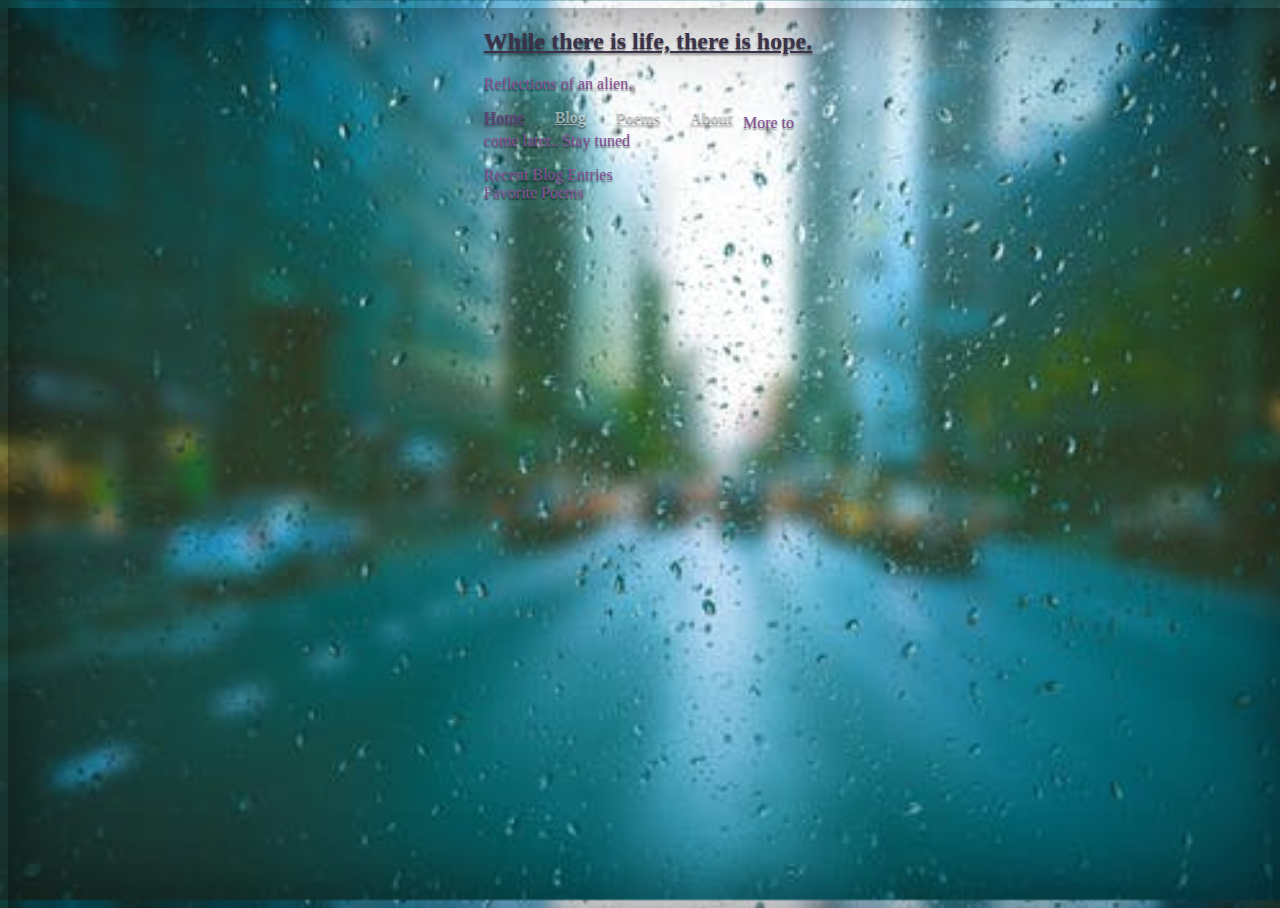
<file: index.html>
<!DOCTYPE html>
<html>
    <head>
        <title>Reflections of an alien</title>

        <!-- Required meta tags (from getbootstrap.com)-->
        <meta charset="utf-8">
        <meta name="viewport" content="width=device-width, initial-scale=1, shrink-to-fit=no">


        <!--Bootstrap css-->
        <link rel="stylesheet" href="https://stackpath.bootstrapcdn.com/bootstrap/4.1.1/css/bootstrap.min.css" integrity="sha384-WskhaSGFgHYWDcbwN70/dfYBj47jz9qbsMId/iRN3ewGhXQFZCSftd1LZCfmhktB" crossorigin="anonymous">
        <!--Custom css-->
        <link rel="stylesheet" href="./styles/main.css">
    </head>
    <body class="text-center" id="home">
        <div class="container-fluid">
            <!--Header-->
            <header class="title mb-auto">
				<div class="inner">
					<h2 class="mt-2">
						<a href="#">While there is life, there is hope.</a>
					</h2>
					<p>Reflections of an alien.</p>
					<nav class="nav nav-main">
						<a class="nav-link active" href="#">Home</a>
						<a class="nav-link" href="./blog.html">Blog</a>
						<a class="nav-link" href="./poems.html">Poems</a>
						<a class="nav-link" href="./about.html">About</a>
					</nav>
				</div>
			</header>
			<!--Content-->
			<content class="inner cover container-fluid">
                <h4></h4>

                <p>More to come later.. Stay tuned</p>
                <div class="container">
                  <div class="row">
                    <div class="col-sm-8">
                      Recent Blog Entries
                    </div>
                    <div class="col-sm-4">
                      Favorite Poems
                    </div>
                  </div>
                </div>

			</content>
            <footer class="footer">

            </footer>


        </div>


        <!--Bootstrap libraries-->
        <script src="https://code.jquery.com/jquery-3.3.1.slim.min.js" integrity="sha384-q8i/X+965DzO0rT7abK41JStQIAqVgRVzpbzo5smXKp4YfRvH+8abtTE1Pi6jizo" crossorigin="anonymous"></script>
        <script src="https://cdnjs.cloudflare.com/ajax/libs/popper.js/1.14.3/umd/popper.min.js" integrity="sha384-ZMP7rVo3mIykV+2+9J3UJ46jBk0WLaUAdn689aCwoqbBJiSnjAK/l8WvCWPIPm49" crossorigin="anonymous"></script>
        <script src="https://stackpath.bootstrapcdn.com/bootstrap/4.1.1/js/bootstrap.min.js" integrity="sha384-smHYKdLADwkXOn1EmN1qk/HfnUcbVRZyYmZ4qpPea6sjB/pTJ0euyQp0Mk8ck+5T" crossorigin="anonymous"></script>
    </body>
</html>
</file>
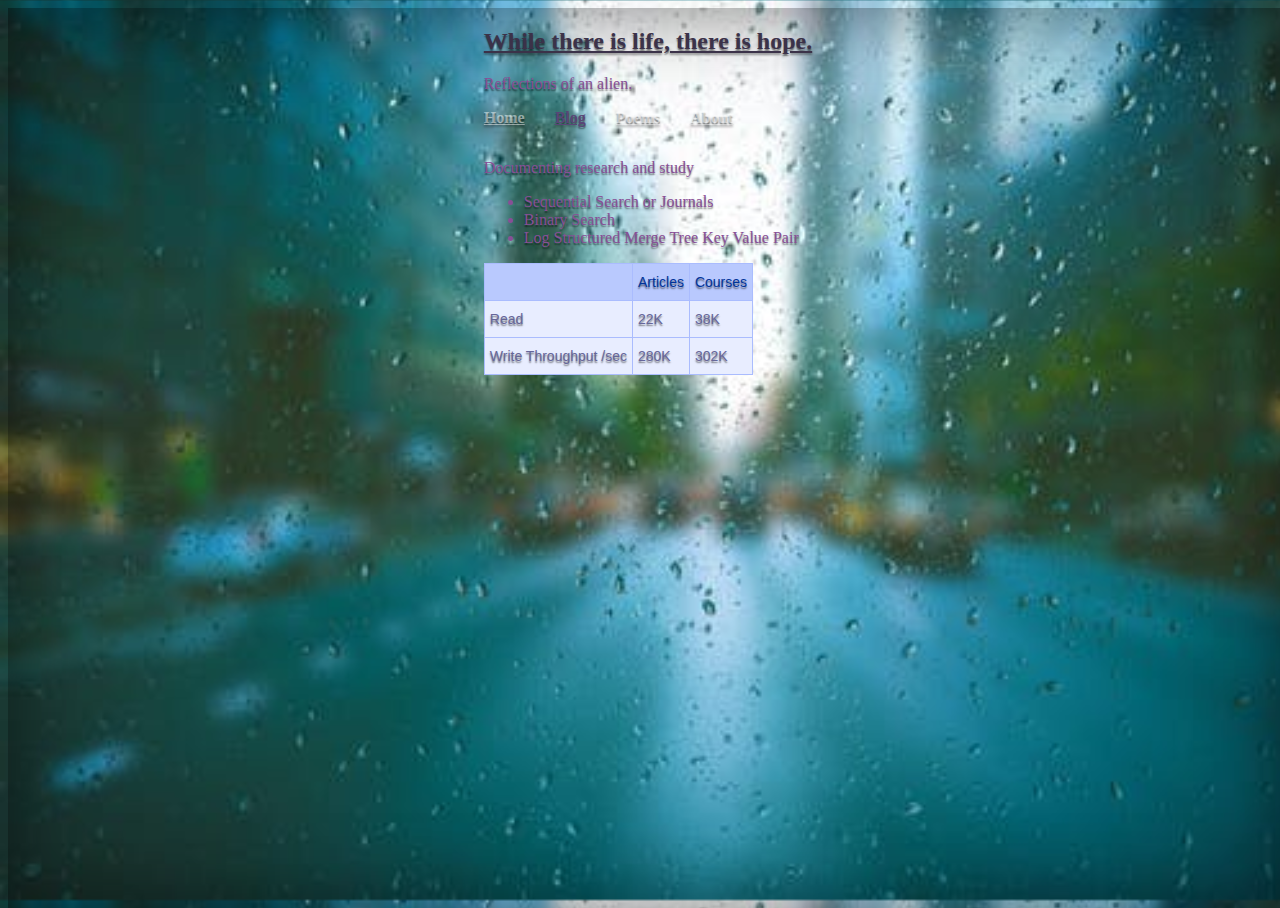
<file: blog.html>
<!DOCTYPE html>
<html>
    <head>
        <title>Reflections of an alien</title>

        <!-- Required meta tags (from getbootstrap.com)-->
        <meta charset="utf-8">
        <meta name="viewport" content="width=device-width, initial-scale=1, shrink-to-fit=no">


        <!--Bootstrap css-->
        <link rel="stylesheet" href="https://stackpath.bootstrapcdn.com/bootstrap/4.1.1/css/bootstrap.min.css" integrity="sha384-WskhaSGFgHYWDcbwN70/dfYBj47jz9qbsMId/iRN3ewGhXQFZCSftd1LZCfmhktB" crossorigin="anonymous">
        <!--Custom css-->
        <link rel="stylesheet" href="./styles/main.css">
    </head>
    <body class="text-center" id="home">
        <div class="container-fluid">
            <!--Header-->
            <header class="title mb-auto">
				<div class="inner">
					<h2 class="mb-0">
						<a href="#">While there is life, there is hope.</a>
					</h2>
					<p>Reflections of an alien.</p>
					<nav class="nav nav-main">
						<a class="nav-link" href="./index.html">Home</a>
						<a class="nav-link active" href="#">Blog</a>
						<a class="nav-link" href="./poems.html">Poems</a>
						<a class="nav-link" href="./about.html">About</a>
					</nav>
				</div>
			</header>
			<!--Content-->
			<div class="content">
			    <br/>

                <p>Documenting research and study</p>
                <ul>
                	<li>Sequential Search or Journals</li>
                	<li>Binary Search</li>
                	<li>Log Structured Merge Tree Key Value Pair</li>
                </ul>
                <table class="tg">
                  <tr>
                    <th class="tg-us36"></th>
                    <th class="tg-us36">Articles</th>
                    <th class="tg-us36">Courses</th>
                  </tr>
                  <tr>
                    <td class="tg-us36">Read</td>
                    <td class="tg-us36">22K</td>
                    <td class="tg-us36">38K</td>
                  </tr>
                  <tr>
                    <td class="tg-us36">Write Throughput /sec</td>
                    <td class="tg-us36">280K</td>
                    <td class="tg-us36">302K</td>
                  </tr>
                </table>
			</div>



        </div>


        <!--Bootstrap libraries-->
        <script src="https://code.jquery.com/jquery-3.3.1.slim.min.js" integrity="sha384-q8i/X+965DzO0rT7abK41JStQIAqVgRVzpbzo5smXKp4YfRvH+8abtTE1Pi6jizo" crossorigin="anonymous"></script>
        <script src="https://cdnjs.cloudflare.com/ajax/libs/popper.js/1.14.3/umd/popper.min.js" integrity="sha384-ZMP7rVo3mIykV+2+9J3UJ46jBk0WLaUAdn689aCwoqbBJiSnjAK/l8WvCWPIPm49" crossorigin="anonymous"></script>
        <script src="https://stackpath.bootstrapcdn.com/bootstrap/4.1.1/js/bootstrap.min.js" integrity="sha384-smHYKdLADwkXOn1EmN1qk/HfnUcbVRZyYmZ4qpPea6sjB/pTJ0euyQp0Mk8ck+5T" crossorigin="anonymous"></script>
    </body>
</html>
</file>
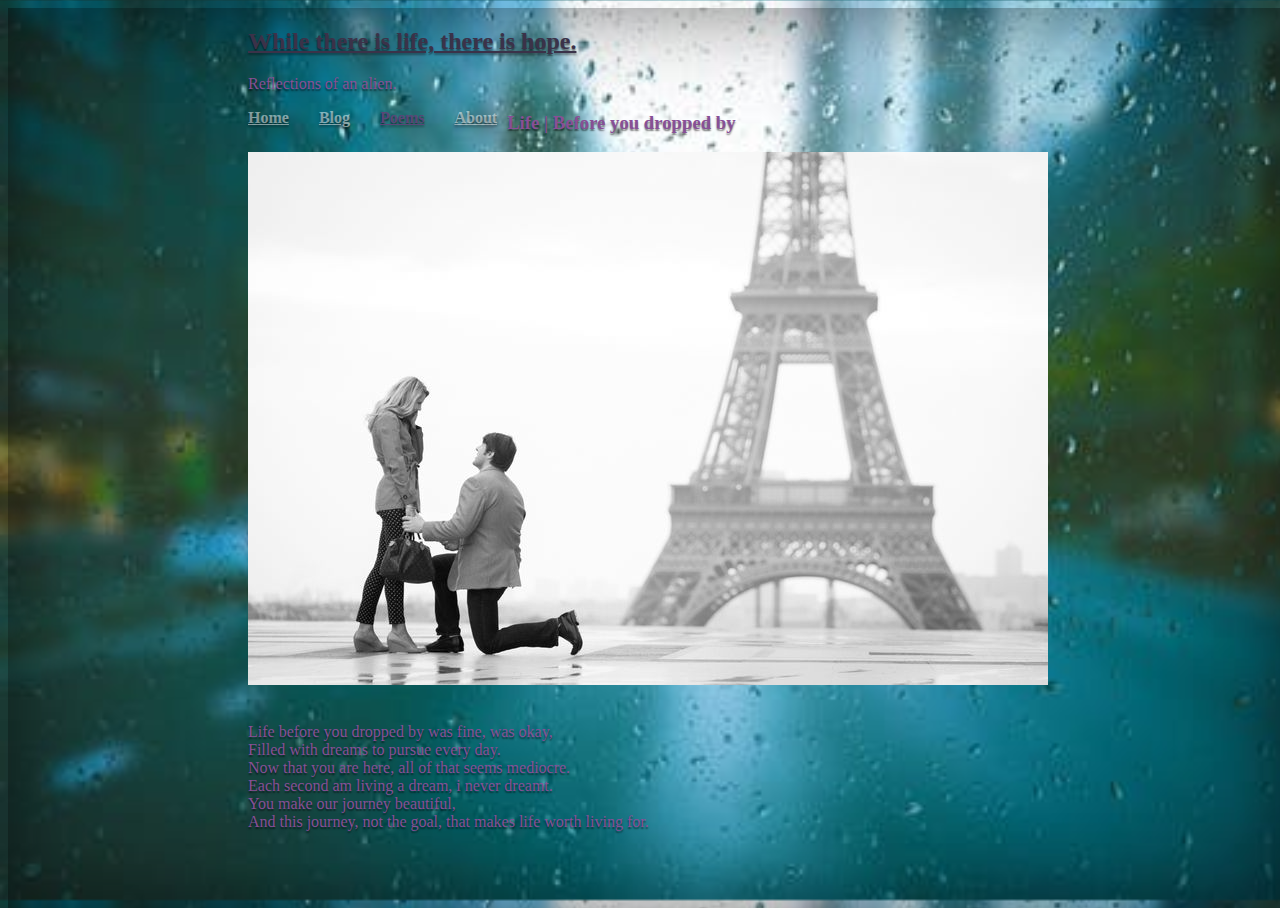
<file: poems.html>
<!DOCTYPE html>
<html>
    <head>
        <title>Reflections of an alien</title>

        <!-- Required meta tags (from getbootstrap.com)-->
        <meta charset="utf-8">
        <meta name="viewport" content="width=device-width, initial-scale=1, shrink-to-fit=no">


        <!--Bootstrap css-->
        <link rel="stylesheet" href="https://stackpath.bootstrapcdn.com/bootstrap/4.1.1/css/bootstrap.min.css" integrity="sha384-WskhaSGFgHYWDcbwN70/dfYBj47jz9qbsMId/iRN3ewGhXQFZCSftd1LZCfmhktB" crossorigin="anonymous">
        <!--Custom css-->
        <link rel="stylesheet" href="./styles/main.css">
    </head>
    <body class="text-center" id="home">
        <div class="container-fluid">
            <!--Header-->
           <header class="title mb-auto">
				<div class="inner">
					<h2 class="mb-0">
						<a href="#">While there is life, there is hope.</a>
					</h2>
					<p>Reflections of an alien.</p>
					<nav class="nav nav-main">
						<a class="nav-link" href="./index.html">Home</a>
						<a class="nav-link" href="./blog.html">Blog</a>
						<a class="nav-link active" href="#">Poems</a>
						<a class="nav-link" href="./about.html">About</a>
					</nav>
				</div>
			</header>
			<!--Content-->
			<content>
                <div class="text-center">
                    <div>
                        <h3>
                            Life | Before you dropped by
                        </h3>
                        <image src="resources/poem1.jpg"></image>
                        <p> <br />
                            Life before you dropped by was fine, was okay,<br />
                            Filled with dreams to pursue every day.<br />
                            Now that you are here, all of that seems mediocre.<br />
                            Each second am living a dream, i never dreamt.<br />
                            You make our journey beautiful,<br />
                            And this journey, not the goal, that makes life worth living for.<br />
                        </p>
                    </div>
                </div>
			</content>



        </div>


        <!--Bootstrap libraries-->
        <script src="https://code.jquery.com/jquery-3.3.1.slim.min.js" integrity="sha384-q8i/X+965DzO0rT7abK41JStQIAqVgRVzpbzo5smXKp4YfRvH+8abtTE1Pi6jizo" crossorigin="anonymous"></script>
        <script src="https://cdnjs.cloudflare.com/ajax/libs/popper.js/1.14.3/umd/popper.min.js" integrity="sha384-ZMP7rVo3mIykV+2+9J3UJ46jBk0WLaUAdn689aCwoqbBJiSnjAK/l8WvCWPIPm49" crossorigin="anonymous"></script>
        <script src="https://stackpath.bootstrapcdn.com/bootstrap/4.1.1/js/bootstrap.min.js" integrity="sha384-smHYKdLADwkXOn1EmN1qk/HfnUcbVRZyYmZ4qpPea6sjB/pTJ0euyQp0Mk8ck+5T" crossorigin="anonymous"></script>
    </body>
</html>
</file>
<file: styles/main.css>
html,
body {
  height: 100%;
	width: 100%;
}

body {
  display: -ms-flexbox;
  display: -webkit-box;
  display: flex;
  -ms-flex-pack: center;
  -webkit-box-pack: center;
  justify-content: center;
  color: #884f96;
  font-weight: 500;
  font-size: 1em;
  text-shadow: 0 .1rem .1rem rgba(0, 0, 0, .5);
  box-shadow: inset 0 0 5rem rgba(0, 0, 0, .5);
}

.cover-container {
  min-width: 64em;
  max-width: 70em;
}


/*Header*/


.title {
  margin-bottom: 1em;
	font-size: 1em;
}

.nav-main .nav-link {
  padding: .25rem 0;
  margin-right: 10px;
  font-weight: 700;
  color: rgba(255, 255, 255, .5);
  background-color: transparent;
}

.nav-main .nav-link:hover,
.nav-main .nav-link:focus {
  border-bottom-color: rgba(255, 255, 255, .25);
}

.nav-main .nav-link + .nav-link {
  margin-left: 1rem;
}

.nav-main .active {
  color: #594677;
  border-bottom-color: #594677;
}

@media (min-width: 48em) {
  .title-head {
    float: left;
  }
  .nav-main {
    float: left;
  }
}

.content {
    margin-top: 2rem;
    text-align: left;
}


/* Links */
a,
a:focus,
a:hover {
  color: #3b3249;
}

/*button */
.btn-secondary,
.btn-secondary:hover,
.btn-secondary:focus {
  color: #333;
  background-color: #FFF;
  border: .05rem solid #FFF;
}


/*table*/
.tg  {
    border-collapse:collapse;
    border-spacing:0;
    border-color:#aabcfe;
    background-color:#e8edff;

}
.tg td{
    font-family:Arial,
    sans-serif;
    font-size:14px;
    padding:10px 5px;
    border-style:solid;
    border-width:1px;
    overflow:hidden;
    word-break:normal;
    border-color:#aabcfe;
    color:#669;
    background-color:#e8edff;

}
.tg th{
    font-family:Arial,
    sans-serif;
    font-size:14px;
    font-weight:normal;
    padding:10px 5px;
    border-style:solid;
    border-width:1px;
    overflow:hidden;
    word-break:normal;
    border-color:#aabcfe;
    color:#039;
    background-color:#b9c9fe;

}
.tg .tg-us36{
    border-color:inherit;
    vertical-align:top}

/*footer*/
.footer {
      background-image: url("../resources/c8f09dd2.png");
      background-repeat: repeat;

}

/*home*/
#home {
  background-image: url("../resources/background.jpeg");
  background-size: cover;
  }
</file>
